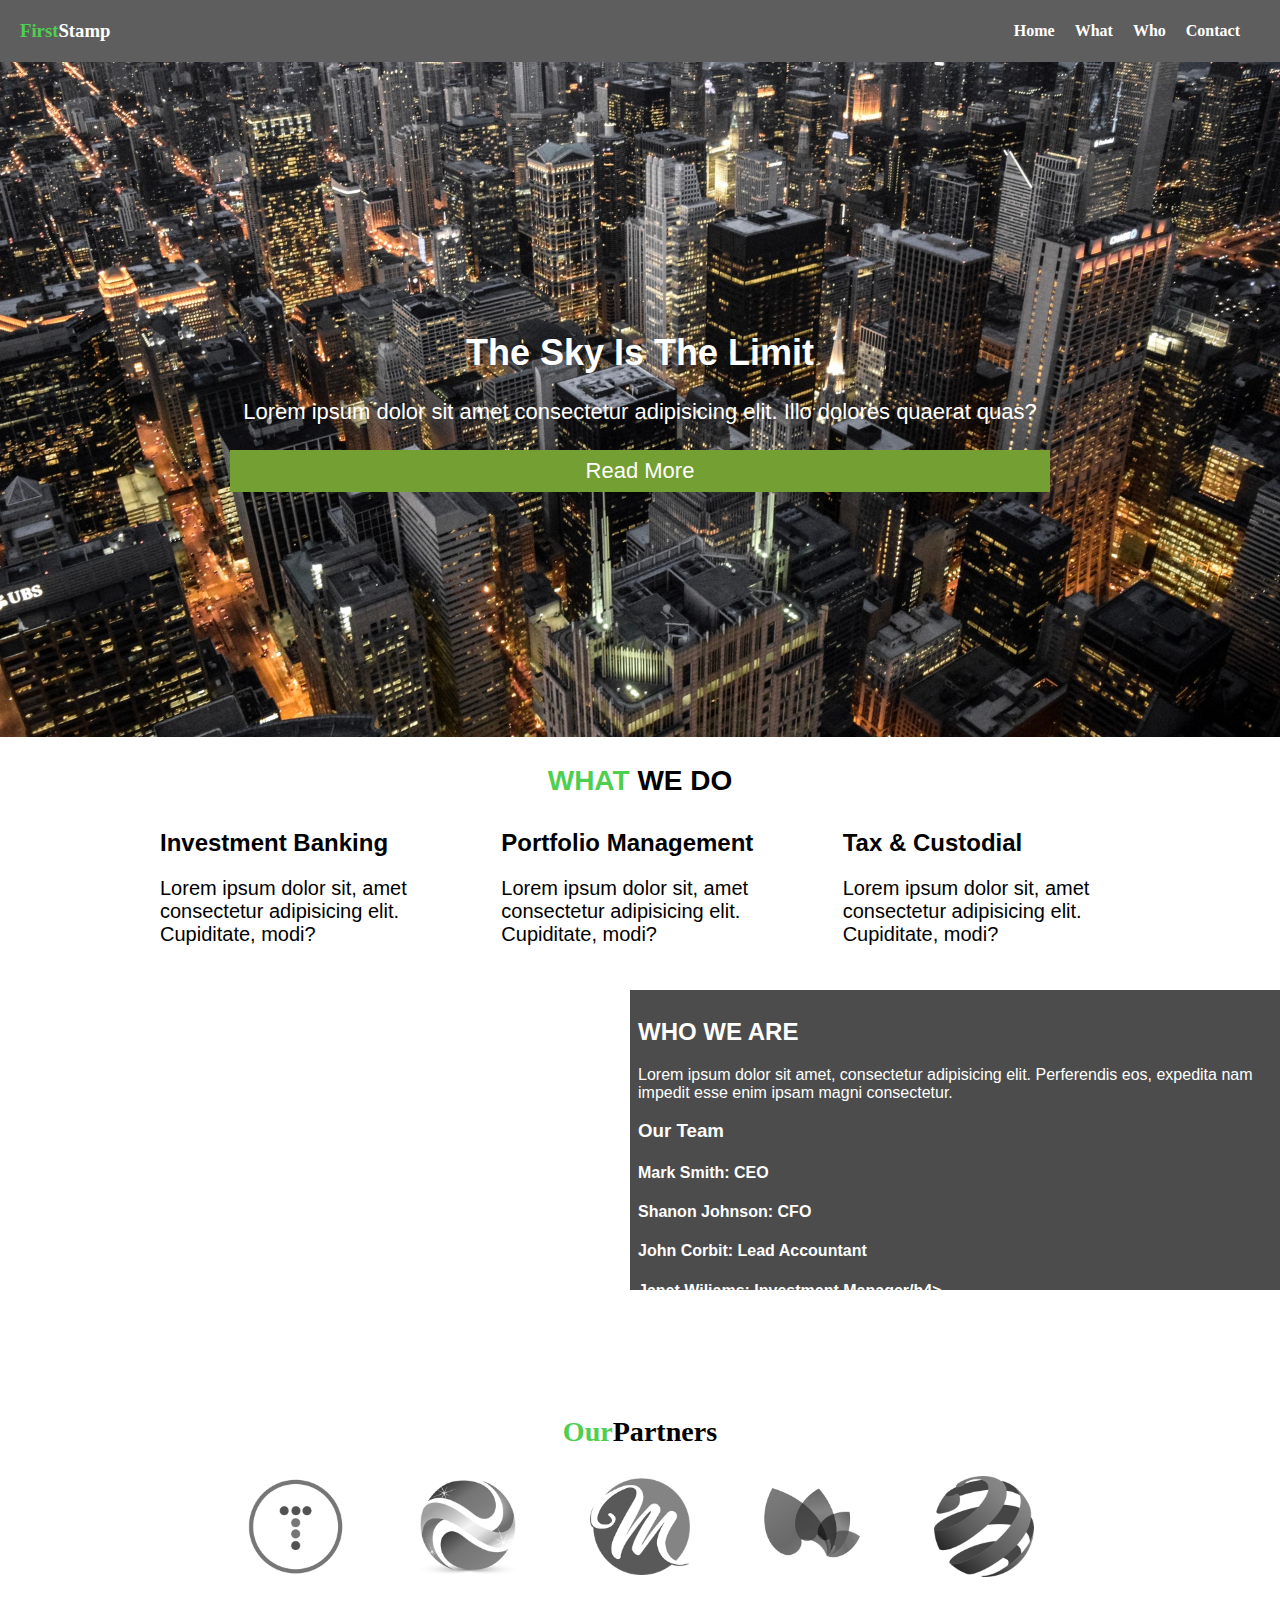
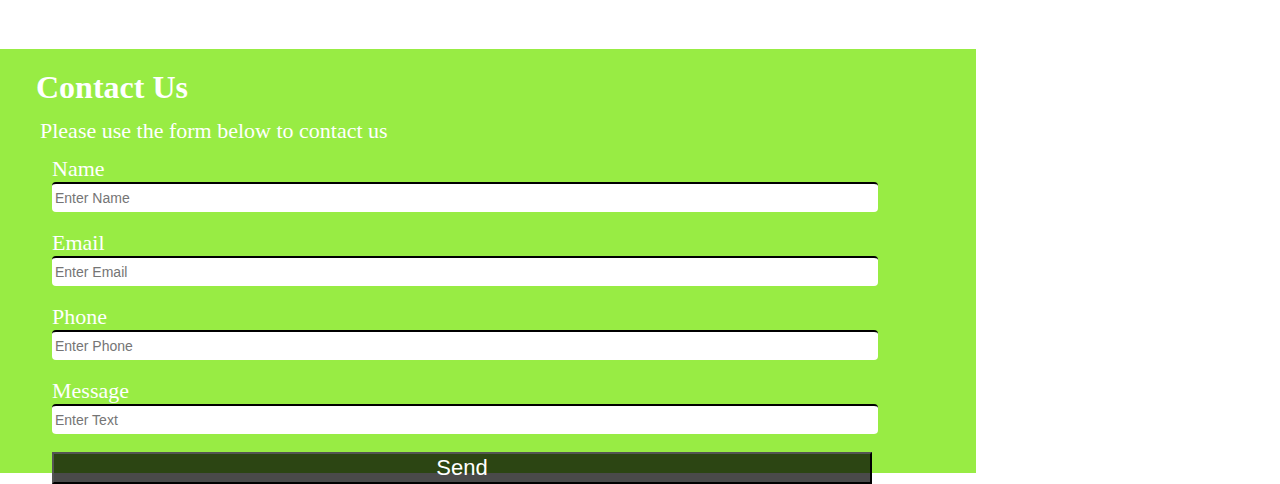
<file: index.html>
<!DOCTYPE html>
<html lang="en">

<head>
  <meta charset="UTF-8">
  <meta name="viewport" content="width=device-width, initial-scale=1.0">
  <title>Document</title>
  <link rel="stylesheet" href="style.css">
</head>

<body>
  <!-- <div class="container"> -->
    <!-- Navigation -->
    <nav>
      <div class="logo">
        <h3><span>First</span>Stamp</h3>
      </div>
        <ul>
          <li><a href="#home">Home</a></li>
          <li><a href="#what">What</a></li>
          <li><a href="#">Who</a></li>
          <li><a href="#">Contact</a></li>
        </ul>
      </nav>
<!-- Hero Section -->
      <header>
        <div id="hero-sctn" class="hero-ctr">
          <h1>the sky is the limit</h1>
          <p>Lorem ipsum dolor sit amet consectetur adipisicing elit. Illo dolores quaerat quas?</p>
          <button>Read More</button>
        </div>
      </header>
    
    <!-- About Section -->
    <section id="what" >
      <div class="container-about" >
        <h3> <span>WHAT</span> WE DO</h3>
        <div class="what-ctr">
          <div class="w-details">
            <h4>Investment Banking</h4>
            <p>Lorem ipsum dolor sit, amet consectetur adipisicing elit. Cupiditate, modi?</p>
          </div>
          <div class="w-details">
            <h4>Portfolio Management</h4>
            <p>Lorem ipsum dolor sit, amet consectetur adipisicing elit. Cupiditate, modi?</p>
          </div>
          <div class="w-details">
            <h4>Tax & Custodial</h4>
            <p>Lorem ipsum dolor sit, amet consectetur adipisicing elit. Cupiditate, modi?</p>
          </div>
        </div>
      </div>
    </section>
     

      <section class="who-we-are" id="who">
        <div class="who-ctr">
          <h2>WHO WE ARE</h2>
          <p>Lorem ipsum dolor sit amet, consectetur adipisicing elit. Perferendis eos, expedita nam impedit esse enim
            ipsam magni consectetur.</p>
          <h3>Our Team</h3>
          <div class="our-team">
            <h4>Mark Smith: CEO</h4>
            <h4>Shanon Johnson: CFO</h4>
            <h4>John Corbit: Lead Accountant</h4>
            <h4>Janet Wiliams: Investment Manager/h4>
              <h4>Kara Jackson: Senior Accountant</h4>
          </div>

        </div>
      </section>


      <div class="partners">
        <h3><span>Our</span>Partners</h3>
        <div class="patners-logo">
          <img src="./images/logos/logo1.png" alt="logo1">
          <img src="./images/logos/logo2.png" alt="logo2">
          <img src="./images/logos/logo3.png" alt="logo3">
          <img src="./images/logos/logo4.png" alt="logo4">
          <img src="./images/logos/logo5.png" alt="logo5">
        </div>
      </div>

      <div class="contact-ctr">
        <h3>Contact Us</h3>
        <p>Please use the form below to contact us</p>
        <form action="#">
          <label for="name">Name</label>
          <br>
          <input type="text" placeholder="Enter Name">
          <br>
          <label for="email">Email</label>
          <br>
          <input type="email" placeholder="Enter Email">
          <br>
          <label for="ph-number">Phone</label>
          <br>
          <input type="number" placeholder="Enter Phone">
          <br>
          <label for="">Message</label>
          <br>
          <input type="text" placeholder="Enter Text">
          <br>
          <button>Send</button>
        </form>
      </div>

  </div>
  </main>
  
  
</body>


</html>
</file>
<file: style.css>
body {
  box-sizing: border-box;
  margin: 0;
  padding: 0;
}
/* .container{
  max-width: 100%;
  height: 75vh;
} */
/* navigation styling beginning */
nav {
  display: flex;
  justify-content: space-between;
  align-items: center;
  padding: 20px;
  background-color: rgba(29, 27, 27, 0.706);
  overflow: hidden;
  color: white;
}
.logo {
  display: flex;
  align-items: center;
}
.logo h3 {
  margin: 0;
}
nav ul {
  list-style: none;
  margin: 0;
  padding: 0;
  display: flex;
}
nav li {
  margin-right: 20px; 
}
nav a {
  text-decoration: none;
  color: white; 
  font-weight: bold;
}
/* navigation styling end */

/* hero section styles beginning */
.hero-ctr {
  background-image: url(/images/showcase.jpg);
  background-repeat: no-repeat;
  background-size: cover;
  background-position: center;
  max-width: 100%;
  height: 75vh;
  display: flex;
  flex-direction: column;
  align-items: center;
  justify-content: center;
  text-align: center;
  color: white;
}

.hero-ctr h1 {
  text-transform: capitalize;
  margin-bottom: 0px;
  font-size: 36px;
  font-family: sans-serif;
  font-weight: bolder;
}

.hero-ctr p {
  font-size: 22px;
  font-family: sans-serif;
  text-align: center;
  padding: 16px 0;
  line-height: 0;
}
.hero-ctr button {
  padding: 8px;
  font-size: 22px;
  background-color: rgb(116, 159, 51);
  border: none;
}
/* hero section styles end */

/* about section styles beginning */
.container-about {
  font-family: Verdana, Geneva, Tahoma, sans-serif;
}
.container-about h3 {
  text-align: center;
  font-size: 28px;
  margin-bottom: 0;
}
.what-ctr {
  display: flex;
  justify-content: center;
  align-items: center;
  margin: 0 auto;
  width: 75%;
  gap: 4rem;
  
}
.w-details {
  display: flex;
  flex-direction: column;
  text-align: left;
}
.w-details h4 {
  margin-bottom: 0;
  font-size: 24px;
}
.w-details p {
  text-align: left;
  /* margin-top: 20px; */
  font-size: 20px;
}

.who-we-are {
  font-family: Verdana, Geneva, Tahoma, sans-serif;
  background-color: #000000b3;
  font-size: 1;
  max-width: 650px;
  height: 300px;
  float: right;
  margin-top: 24px;
}
section .who-ctr {
  padding: 8px;
  color: #ffffff;
}

.partners {
  margin-top: 450px;
  font-size: 24px;
  text-align: center;
}

span {
  color: rgb(79, 207, 79);
}

.patners-logo {
  display: flex;
  justify-content: center;
  gap: 4.5rem;
}

.patners-logo img {
  width: 100px;
}

.contact-ctr {
  background-color: rgb(152, 236, 68);
  width: 920px;
  padding: 12px 28px;
  margin-top: 72px;
  height: 400px;
}

.contact-ctr h3 {
  color: #ffffff;
  font-size: 32px;
  margin: 8px;
}

.contact-ctr p {
  color: #ffffff;
  font-size: 22px;
  margin: 12px;
}

form {
  margin: 4px 0 12px 24px;
}
input {
  width: 820px;
  margin: 0 0 18px 0px;
  padding: 6px 3px;
}

button {
  width: 820px;
  color: white;
  background-color: rgba(0, 0, 0, 0.711);
}

input,
label,
button {
  font-size: 22px;
  font-weight: 300;
  color: white;
}

input {
  font-size: 14px;
  border: none;
  border-top: 2px solid black;
  border-radius: 4px;
}

footer {
  margin-top: 21px;
  text-align: center;
  padding: 18px;
  background-color: black;
  color: #ffffff;
}
</file>
